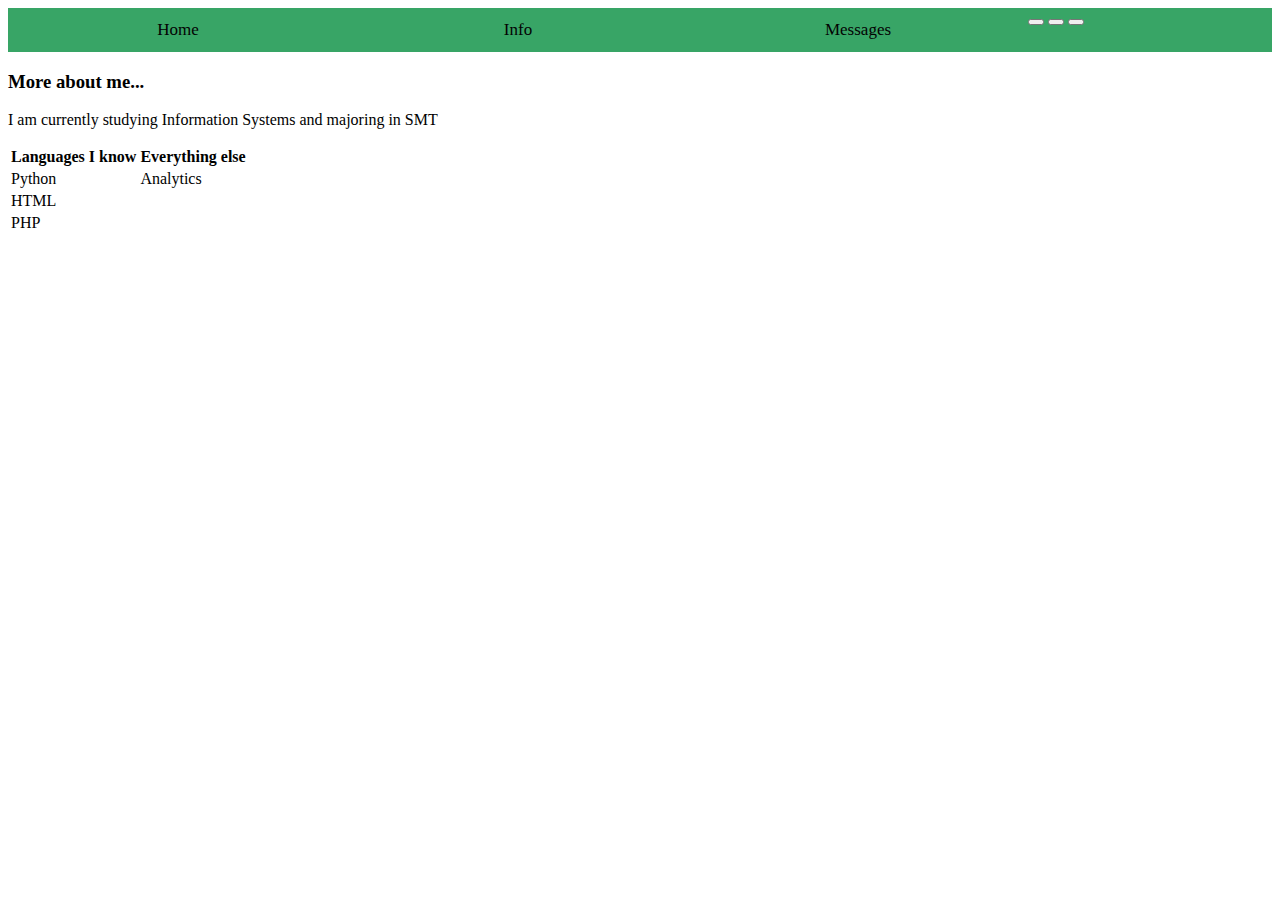
<file: info.html>
<!DOCTYPE html>
<html lang="en">

<head>
    <meta charset="UTF-8">
    <meta http-equiv="X-UA-Compatible" content="IE=edge">
    <meta name="viewport" content="width=device-width, initial-scale=1.0">
    <title>Info</title>

    <link rel="stylesheet" href="css/navbar.css">
    <link href="https://cdn.jsdelivr.net/npm/bootstrap@5.1.3/dist/css/bootstrap.min.css" rel="stylesheet"
        integrity="sha384-1BmE4kWBq78iYhFldvKuhfTAU6auU8tT94WrHftjDbrCEXSU1oBoqyl2QvZ6jIW3" crossorigin="anonymous">

</head>

<body>
    <!-- <div class="navbar">
        <a href="index.html">Index</a>
        <a href="info.html"> Info</a>
    </div> -->

    <nav class="navbar navbar-expand-lg navbar-light bg-secondary">
        <div class="container-fluid">
          <a class="navbar-brand" href="index.html">Home</a>
          <button class="navbar-toggler" type="button" data-bs-toggle="collapse" data-bs-target="#navbarSupportedContent" aria-controls="navbarSupportedContent" aria-expanded="false" aria-label="Toggle navigation">
            <span class="navbar-toggler-icon"></span>
          </button>
          <a class="navbar-brand" href="#">Info</a>
          <button class="navbar-toggler" type="button" data-bs-toggle="collapse" data-bs-target="#navbarSupportedContent" aria-controls="navbarSupportedContent" aria-expanded="false" aria-label="Toggle navigation">
            <span class="navbar-toggler-icon"></span>
          </button>
          <a class="navbar-brand" href="form.html">Messages</a>
          <button class="navbar-toggler" type="button" data-bs-toggle="collapse" data-bs-target="#navbarSupportedContent" aria-controls="navbarSupportedContent" aria-expanded="false" aria-label="Toggle navigation">
            <span class="navbar-toggler-icon"></span>
          </button>
        </div>
      </nav>

    <div class = "m-3">
        <h3>More about me...</h3>
        <p>I am currently studying Information Systems and majoring in SMT</p>
    </div>
    <div class="m-3">
        <table class="bg-info w-50 border border-dark" onmouseover="highlight()" onmouseleave="unhighlight()">
            <tr class = "bg-success border border-dark">
                <th>
                    Languages I know
                </th>
                <th>
                    Everything else
                </th>
            </tr>
            <tr>
                <td id="cell-1">
                    Python
                </td>
                <td id="cell-2">
                    Analytics
                </td>
            </tr>
            <tr>
                <td id="cell-3">
                    HTML
                </td>
                <td>
                    
                </td>
            </tr>
            <tr>
                <td id="cell-4">
                    PHP
                </td>
                <td>

                </td>
            </tr>
        </table>
    </div>

    



    <script src="js/info.js">
    </script>

</body>


</html>
</file>
<file: css/navbar.css>
.navbar {
    width: 100%;
    background-color: rgb(56, 165, 102);
    overflow: auto;
    border: 0;
}
  
.navbar a {
    float: left;
    padding: 12px;
    color: rgb(3, 3, 3);
    text-decoration: none;
    font-size: 17px;
    width: 25%; 
    text-align: center; 
}
  
.navbar a:hover {
    background-color: rgb(216, 219, 218);
}
</file>
